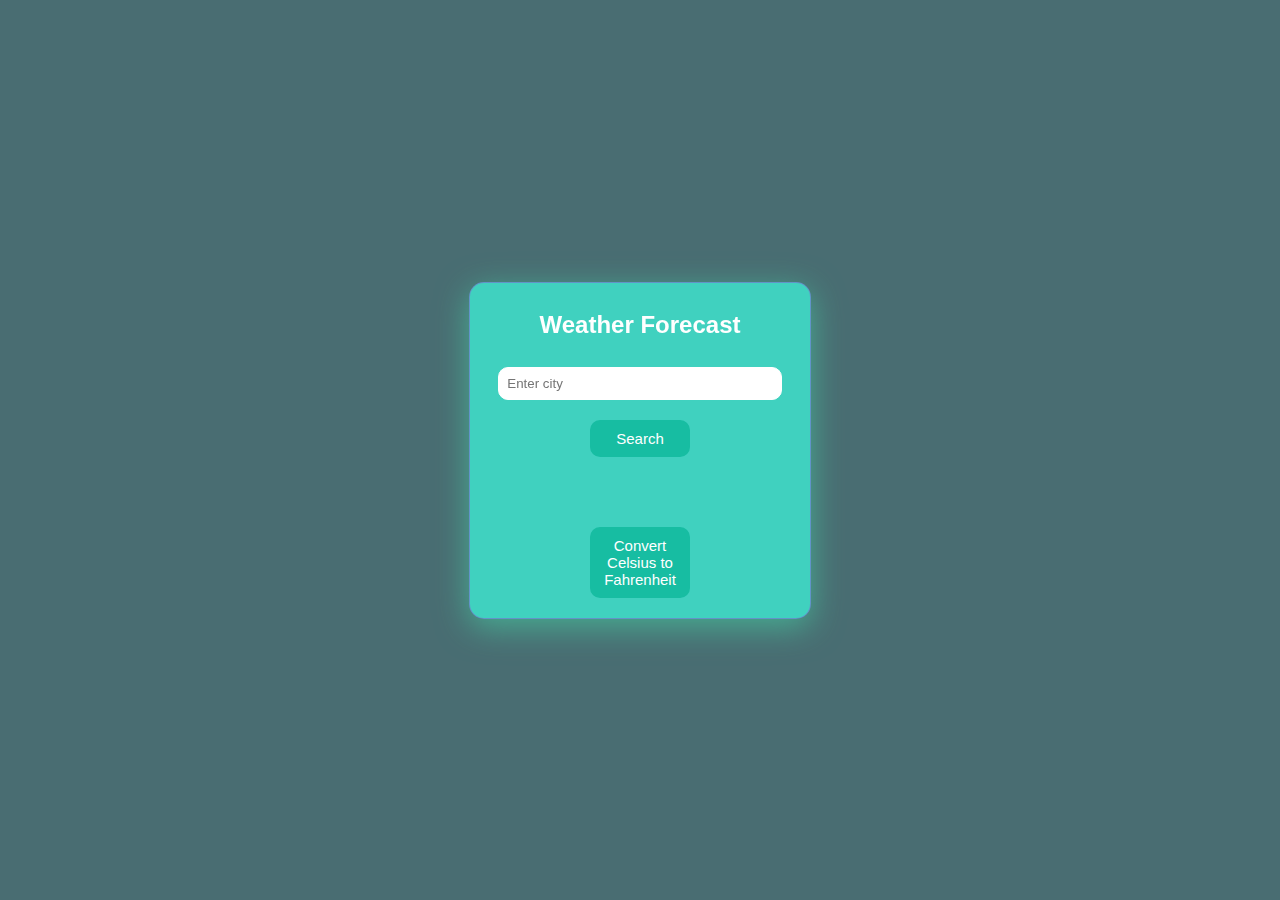
<file: index.html>
<!DOCTYPE html>
<html lang="en">
<head>
    <meta charset="UTF-8">
    <meta name="viewport" content="width=device-width, initial-scale=1.0">
    <title>Weather App</title>
    <link rel="stylesheet" href="./style.css">
</head>
<body>
    <div id="weather-container">
        <h2>Weather Forecast</h2>
        <input type="text" id="city" placeholder="Enter city">
        <button onclick="getWeather()">Search</button>

        <img id="weather-icon" alt="Weather Icon">

        <div id="temp-div"></div>

        <div id="weather-info"></div>

        <div id="hourly-forecast"></div>

      <!-- <button onclick="redirectToCountryPage()">Show Country</button> -->
        <button onclick="window.location.href='conversion.html'">Convert Celsius to Fahrenheit</button>
    </div>
    <script src="./script.js"></script> 
</body>
</html>
</file>
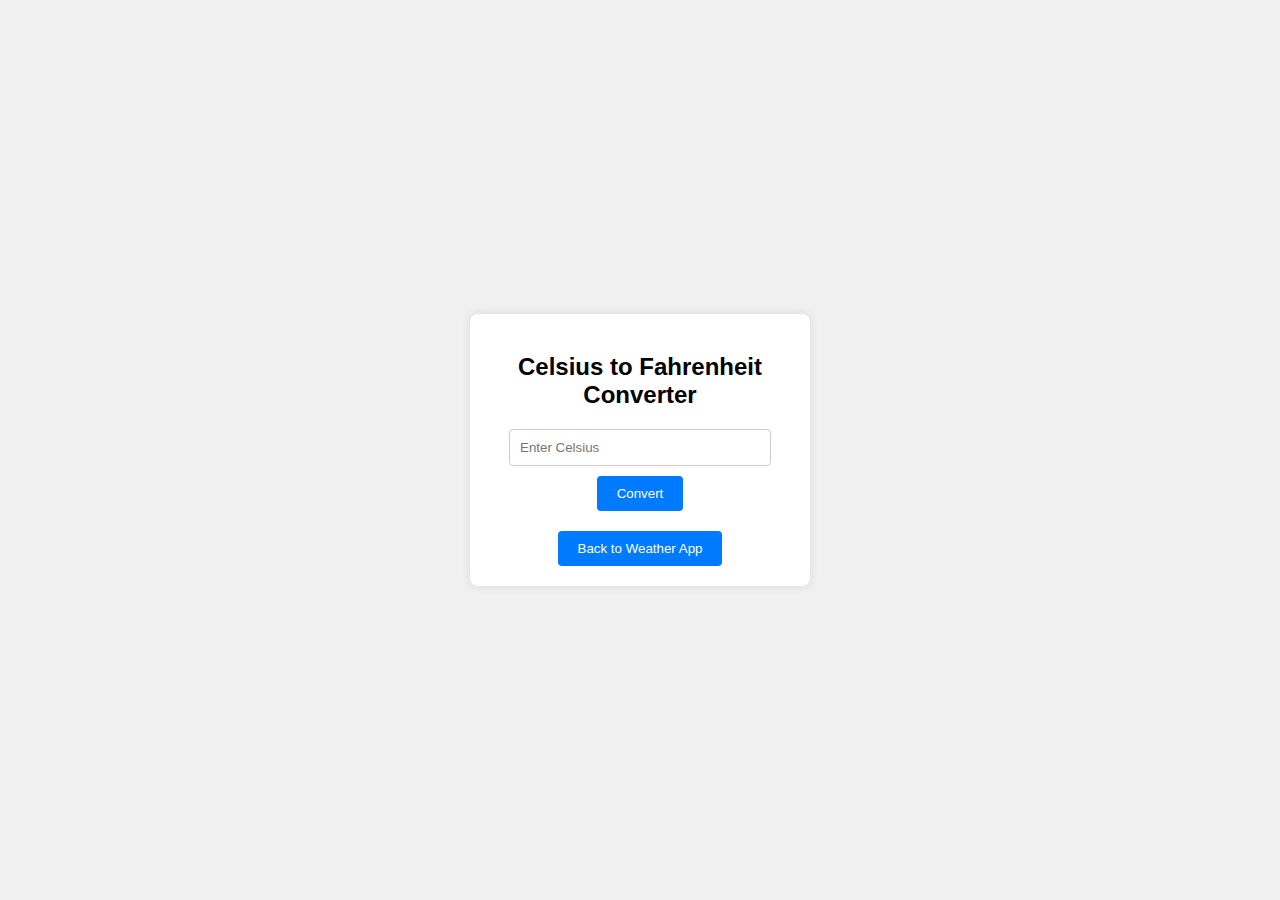
<file: conversion.html>
<!DOCTYPE html>
<html lang="en">
<head>
    <meta charset="UTF-8">
    <meta name="viewport" content="width=device-width, initial-scale=1.0">
    <title>Celsius to Fahrenheit Converter</title>
    <link rel="stylesheet" href="conversion.css">
</head>
<body>
    <div class="converter-container">
        <h2>Celsius to Fahrenheit Converter</h2>
        <input type="number" id="celsius" placeholder="Enter Celsius">
        <button onclick="convertToFahrenheit()">Convert</button>
        <div id="fahrenheit-result"></div>
        <button onclick="window.location.href='index.html'">Back to Weather App</button>
    </div>
    <script src="conversion.js"></script> 
</body>
</html>
</file>
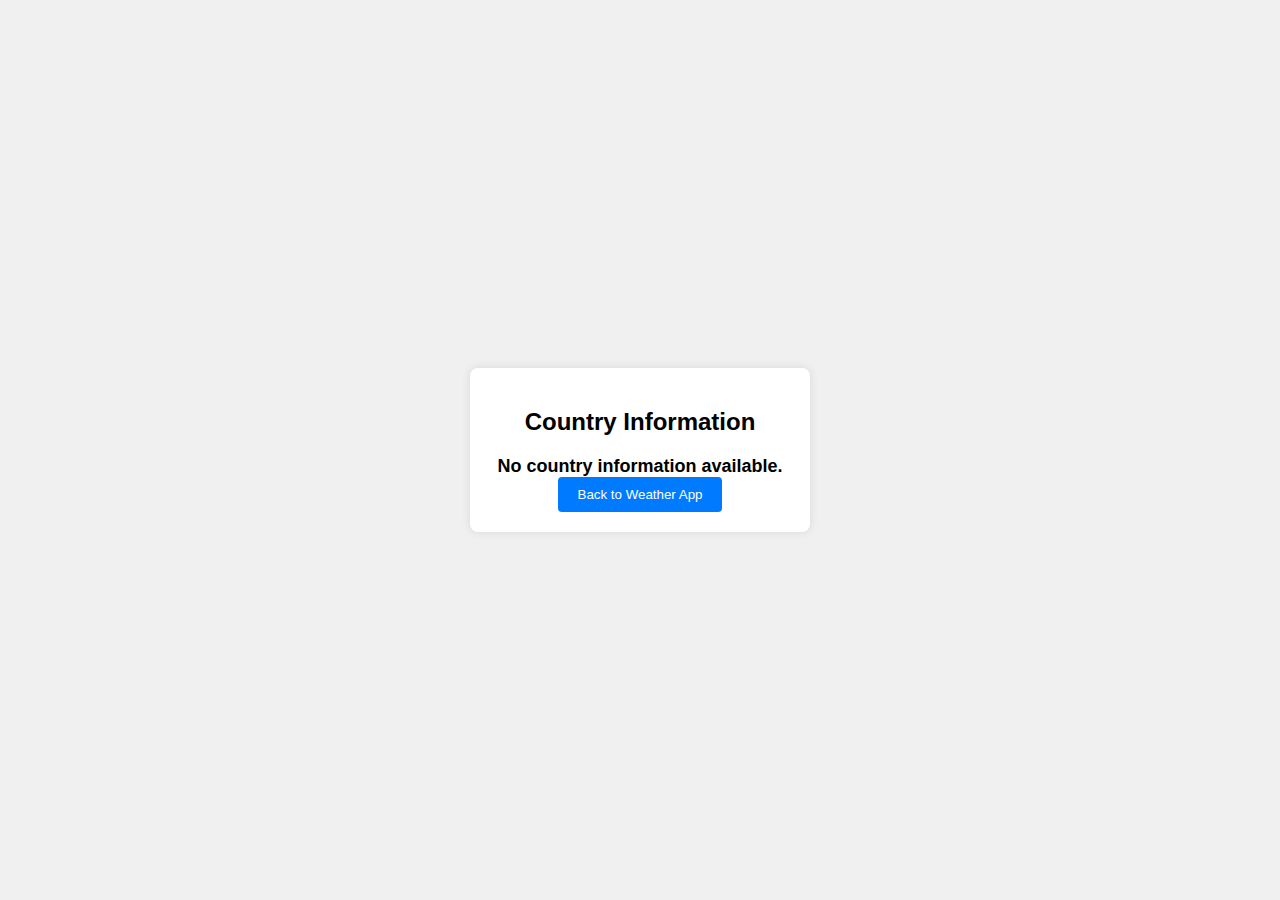
<file: country.html>
<!DOCTYPE html>
<html lang="en">
<head>
    <meta charset="UTF-8">
    <meta name="viewport" content="width=device-width, initial-scale=1.0">
    <title>Country Info</title>
    <link rel="stylesheet" href="country.css">
</head>
<body>
    <div class="country-container">
        <h2>Country Information</h2>
        <div id="country-info"></div>
        <button onclick="window.location.href='index.html'">Back to Weather App</button>
    </div>
    <script src="country.js"></script> 
</body>
</html>
</file>
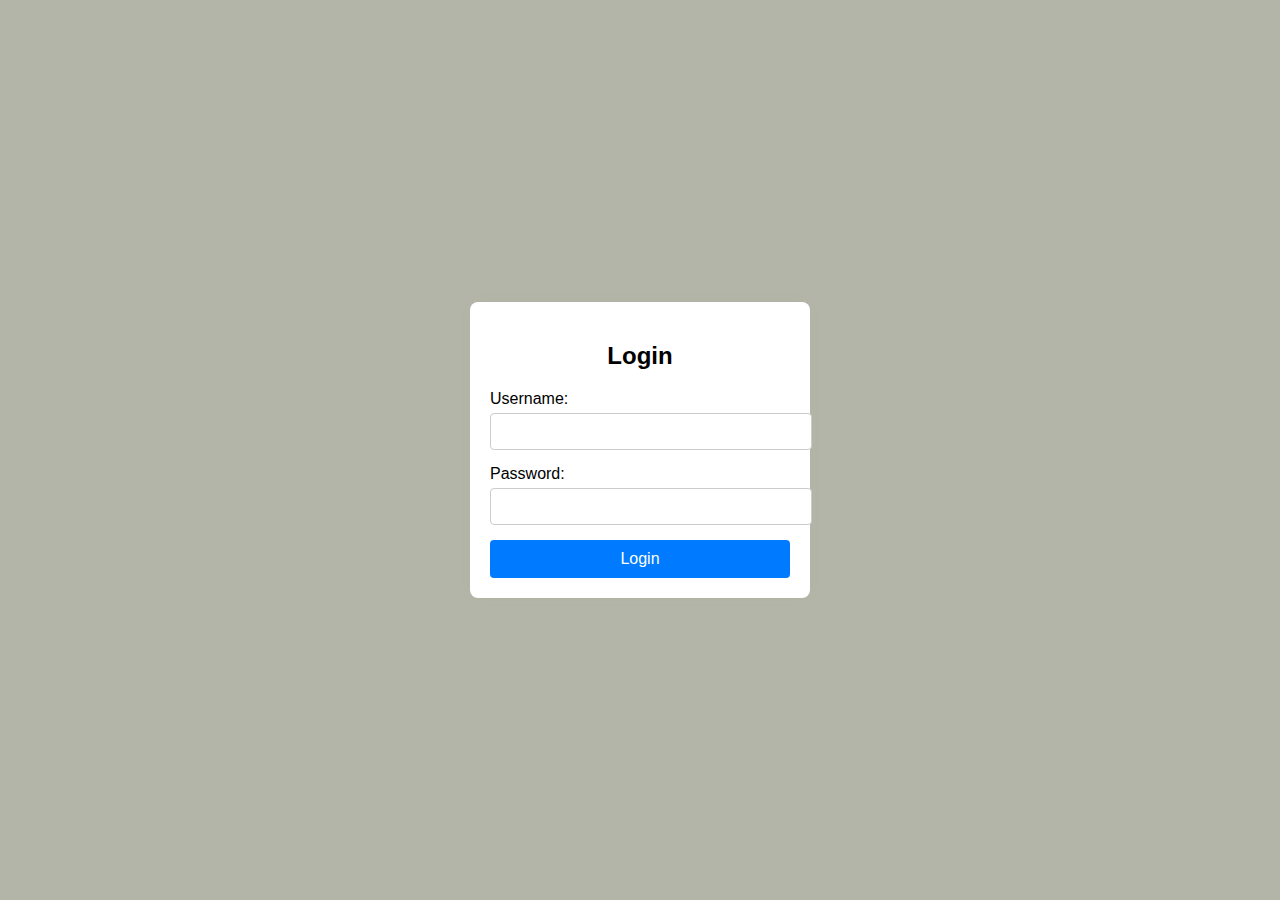
<file: log.html>
<!DOCTYPE html>
<html lang="en">
<head>
    <meta charset="UTF-8">
    <meta name="viewport" content="width=device-width, initial-scale=1.0">
    <title>Login Page</title>
    <link rel="stylesheet" href="log.css">
</head>
<body>
    <div class="login-container">
        <h2>Login</h2>
        <form id="loginForm">
            <div class="input-group">
                <label for="username">Username:</label>
                <input type="text" id="username" name="username" required>
            </div>
            <div class="input-group">
                <label for="password">Password:</label>
                <input type="password" id="password" name="password" required>
            </div>
            <button type="submit">Login</button>
        </form>
    </div>
    <script src="login.js"></script>
</body>
</html>
</file>
<file: style.css>
body {
    background: #265157d6;
    font-family: 'Poppins', Tahoma, Geneva, Verdana, sans-serif;
    display: flex;
    align-items: center;
    justify-content: center;
    height: 100vh;
    margin: 0;
}

#weather-container {
    background: rgba(63, 223, 202, 0.873);
    max-width: 400px;
    padding: 20px;
    border-radius: 15px;
    box-shadow: 0 8px 32px rgba(70, 179, 150, 0.922);
    backdrop-filter: blur(10px);
    border: 1px solid rgba(101, 144, 201, 0.947);
    text-align: center;
}

h2, label, p {
    color: #fff;
    margin: 8px 0;
}

input {
    width: calc(100% - 16px);
    padding: 8px;
    box-sizing: border-box;
    border-radius: 10px;
    border: 1px solid white;
    margin-top: 20px;
}

button {
    background: #17bda2;
    color: white;
    padding: 10px;
    border: none;
    border-radius: 10px;
    cursor: pointer;
    margin-top: 20px;
    width: 100px;
    font-size: 15px;
}

button:hover {
    background: #1494bf;
}

#temp-div p {
    font-size: 60px;
    margin-top: -30px;
}

#weather-info {
    font-size: 20px;
}

#weather-icon {
    width: 200px;
    height: 200px;
    margin: 0 auto 10px; 
    margin-bottom: 0;
    display: none;
}

#hourly-forecast {
    margin-top: 50px;
    overflow-x: auto;
    white-space: nowrap;
    display: flex;
    justify-content: space-between;
}

.hourly-item {
    flex: 0 0 auto;
    width: 80px;
    display: flex;
    flex-direction: column;
    align-items: center;
    margin-right: 10px;
    color: white;
}

.hourly-item img {
    width: 30px;
    height: 30px;
    margin-bottom: 5px;
}

#hourly-heading {
    color: #fff;
    margin-top: 10px;
}
</file>
<file: conversion.css>
body {
    font-family: Arial, sans-serif;
    background-color: #f0f0f0;
    display: flex;
    justify-content: center;
    align-items: center;
    height: 100vh;
    margin: 0;
}

.converter-container {
    background-color: #fff;
    padding: 20px;
    border-radius: 8px;
    box-shadow: 0 0 10px rgba(0, 0, 0, 0.1);
    text-align: center;
    width: 300px;
}

.converter-container h2 {
    margin-bottom: 20px;
}

.converter-container input {
    width: 80%;
    padding: 10px;
    margin-bottom: 10px;
    border: 1px solid #ccc;
    border-radius: 4px;
}

.converter-container button {
    padding: 10px 20px;
    background-color: #007bff;
    border: none;
    border-radius: 4px;
    color: #fff;
    cursor: pointer;
}

.converter-container button:hover {
    background-color: #0056b3;
}

#fahrenheit-result {
    margin-top: 20px;
    font-size: 18px;
    font-weight: bold;
}
</file>
<file: country.css>
body {
    font-family: Arial, sans-serif;
    background-color: #f0f0f0;
    display: flex;
    justify-content: center;
    align-items: center;
    height: 100vh;
    margin: 0;
}

.country-container {
    background-color: #fff;
    padding: 20px;
    border-radius: 8px;
    box-shadow: 0 0 10px rgba(0, 0, 0, 0.1);
    text-align: center;
    width: 300px;
}

.country-container h2 {
    margin-bottom: 20px;
}

#country-info {
    margin-top: 20px;
    font-size: 18px;
    font-weight: bold;
}

button {
    padding: 10px 20px;
    background-color: #007bff;
    border: none;
    border-radius: 4px;
    color: #fff;
    cursor: pointer;
}

button:hover {
    background-color: #0056b3;
}
</file>
<file: log.css>
body {
    font-family: Arial, sans-serif;
    background-color: #b4b5a9;
    display: flex;
    justify-content: center;
    align-items: center;
    height: 100vh;
    margin: 0;
}

.login-container {
    background-color: #ffffff;
    padding: 20px;
    border-radius: 8px;
    box-shadow: 0 0 10px rgba(161, 184, 83, 0.107);
    width: 300px;
    text-align: center;
}

.login-container h2 {
    margin-bottom: 20px;
}

.input-group {
    margin-bottom: 15px;
    text-align: left;
}

.input-group label {
    display: block;
    margin-bottom: 5px;
}

.input-group input {
    width: 100%;
    padding: 10px;
    border: 1px solid #ccc;
    border-radius: 4px;
}

button {
    width: 100%;
    padding: 10px;
    background-color: #007bff;
    border: none;
    border-radius: 4px;
    color: #fff;
    font-size: 16px;
    cursor: pointer;
}

button:hover {
    background-color: #0056b3;
}
</file>
